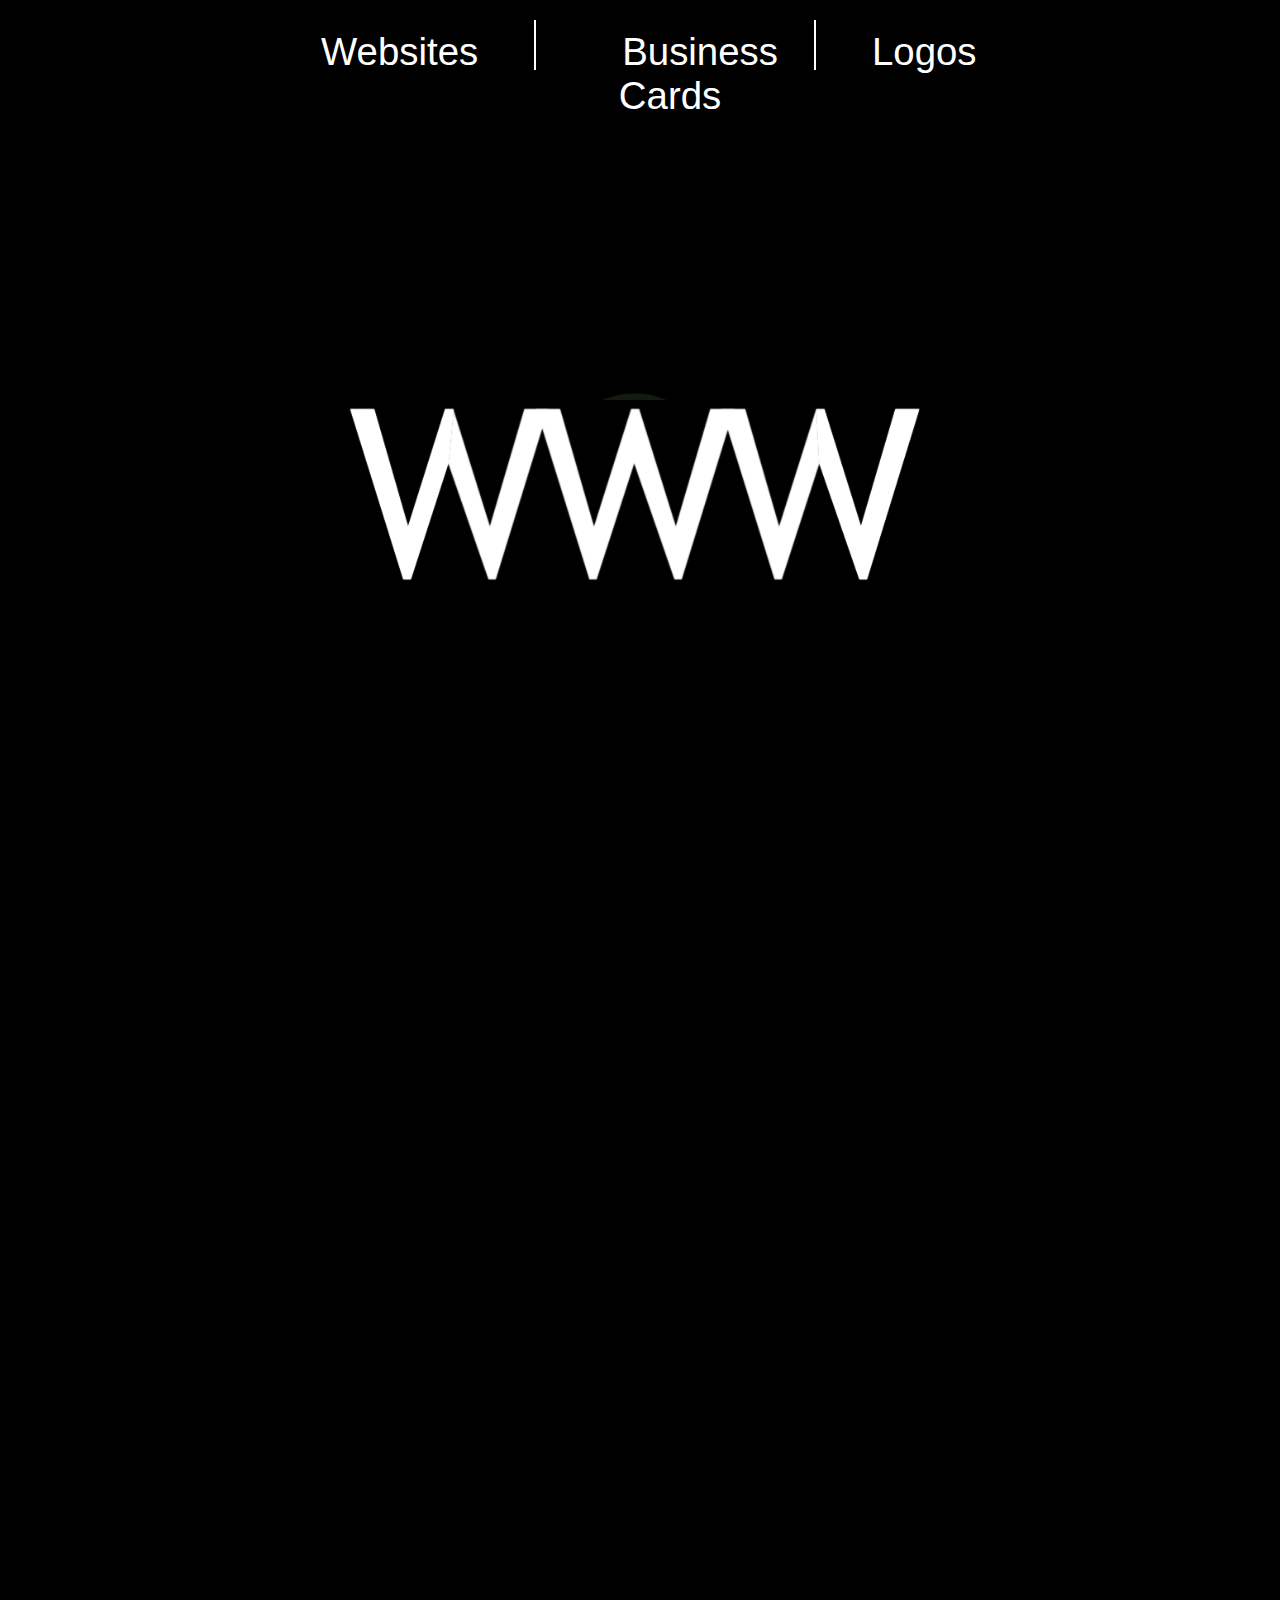
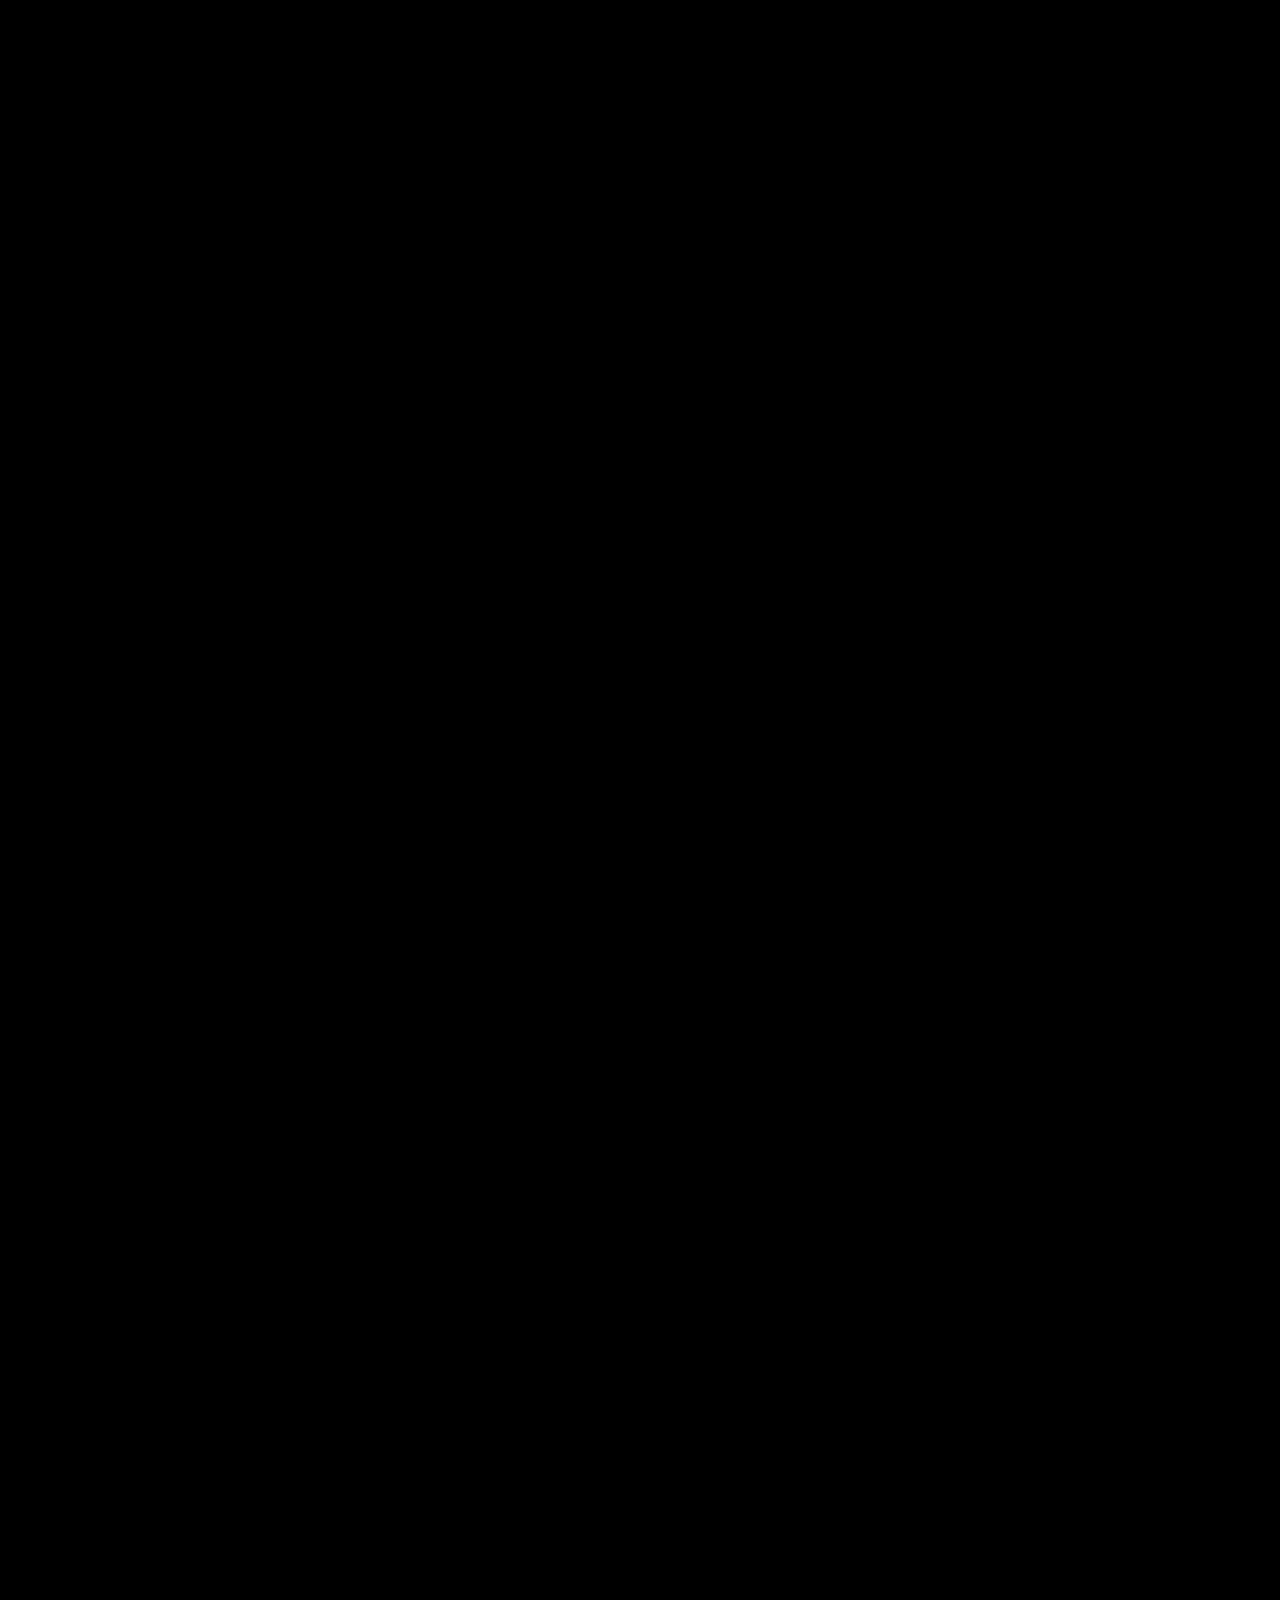
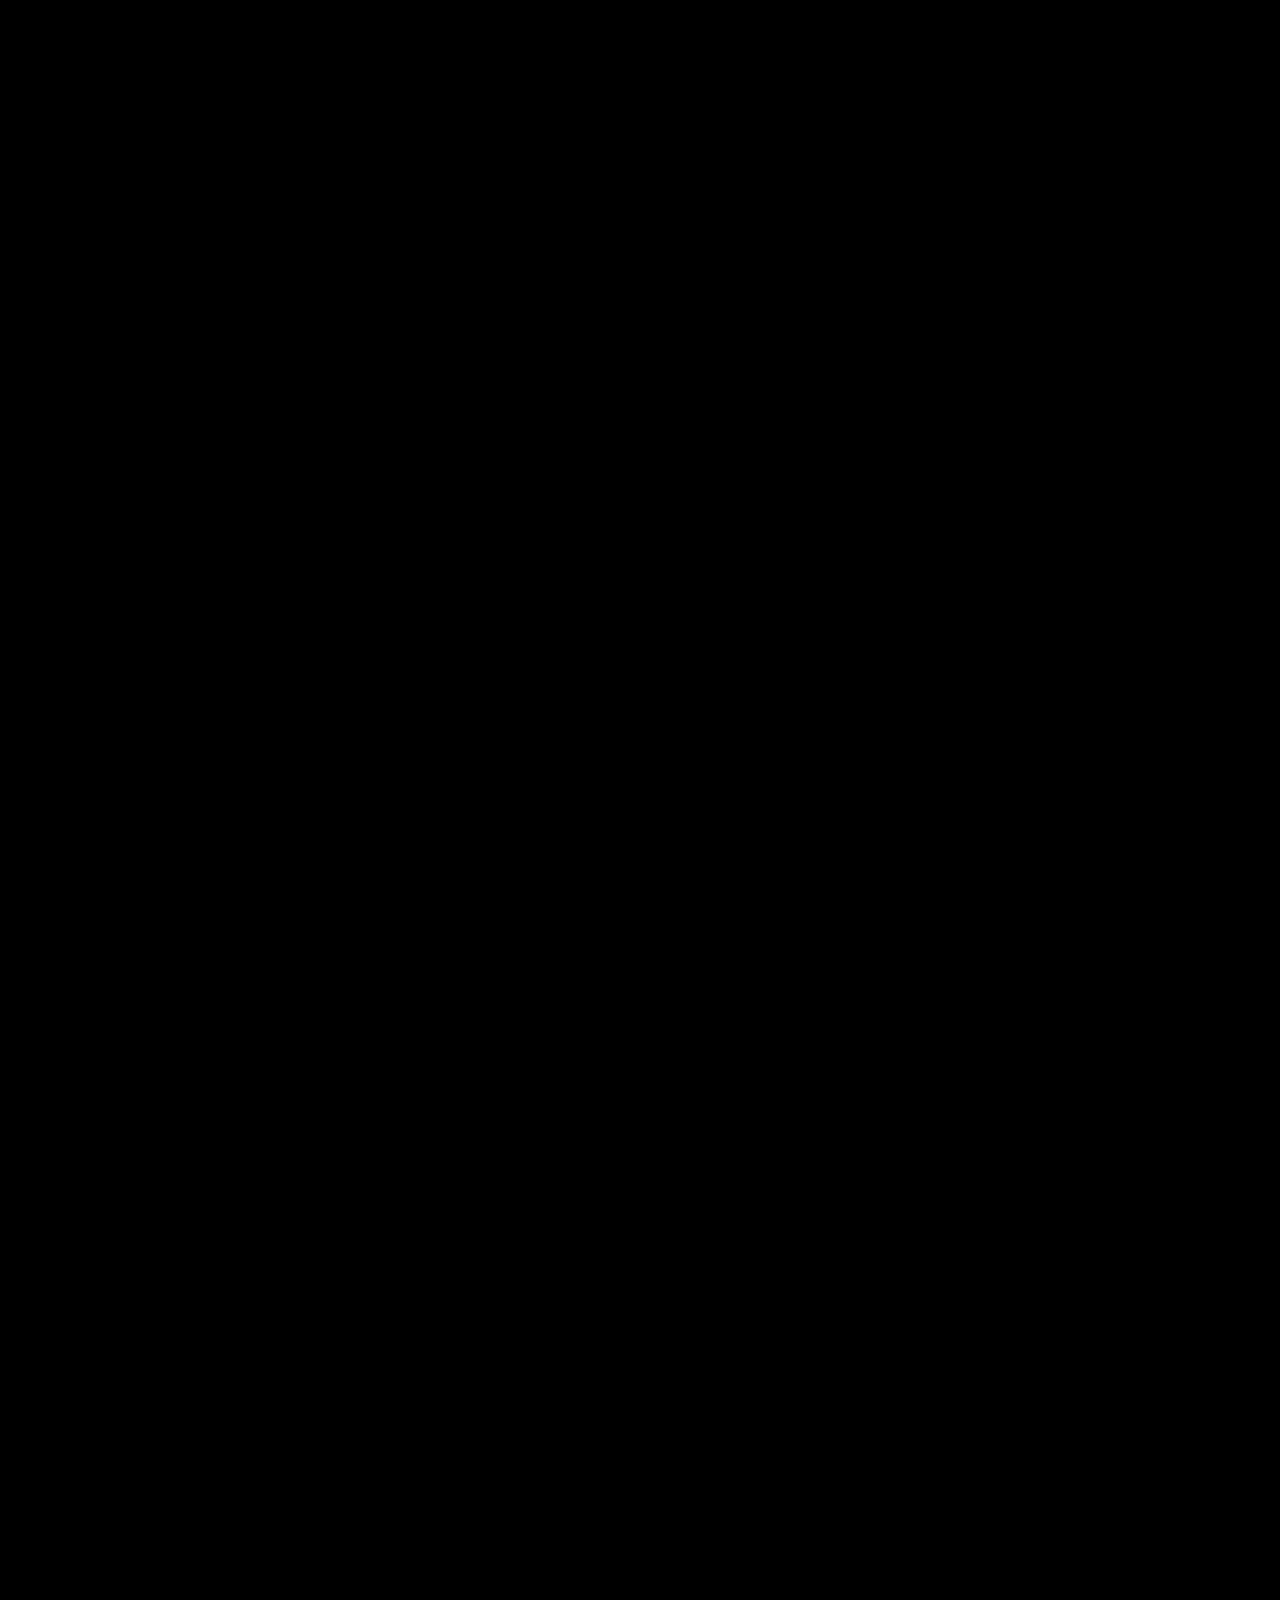
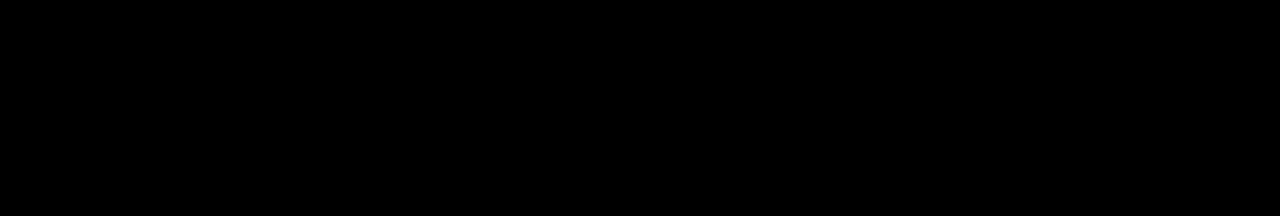
<file: index.html>
ia<!DOCTYPE html>
<html lang="en">
<head>
    <meta charset="UTF-8">
    <meta name="keywords" content="Website design, logo design, business card design"
    <meta name="viewport" content="width=device-width, initial-scale=1.0">
    <title>What Werewolf? Webbranding</title>
    <link rel="icon" href="/wwicon.ico" type="image/x-icon">

    
    <style>
        
        body {
            display: flex;
            psding-top: 0px;
            height: 5000px;
            background-color: black; 
            justify-content: center;
            align-content: center;
            
        }
        
        .top-buttons {
            top: 0px;
            width: 750px;
            height: 100px;
            padding: 20px;
            display: flex;
            justify-content: space-evenly;
            position: fixed;  
            justify-contents: center;
              background-color: black; 
            z-index: 1;
        }
        

          .button-businesscards {
            height: 50px;
            top: 20px;
            border-right-style:  solid;
            border-left-style:  solid;
            border-top-style:  none;
            border-bottom-style:  none;
            border-width: 2px;
            border-color: white;  
            display: flex;
            color: white;
            font-size: 3vw;
            cursor: Pointer;
            background-color: transparent;
            padding-bottom: 10px;  
            padding-top: 10px;
            flex: 1
               transition: color 2s;
            
        }

          .button-websites, .button-logos {

            height: 50px;
            top: 20px;
            border-style: none;
            border-color: white;  
            display: flex;
            color: white;
            font-size: 3vw;
            cursor: Pointer;
            background-color: transparent;
            padding-bottom: 10px;  
            padding-top: 10px;
            flex: 1;
            transition: color 2s;
        }

        .button-websites:hover {
            color: darkred;
        }
           .button-logos:hover {
            color: darkred;
        }
           .button-businesscards:hover {
            color: darkred;
        }

        @media (width-width: 768px) {
            
         .button-websites, .button-businesscards, .button-logos  {

             font-size: 6vw;

         }
            
        }


        .gif-container {
            width: 700px; 
            height: 700px;
            border: none;
            display: flex;
            position: absolute;
            top: 200px;
            z-index: 0;
            background-color: black;
            
        }

        .gif-container img {
            display: flex;
            max-width: 100%; 
            max-height: 100%; 
            object-fit: contain;
            align-items: center
        }
        

        </style>
    
</head>
<body
    
    <div>
    
        <div class="top-buttons">
        <button class="button-websites" onclick="alert('Coming Soon!')"><span style="padding-left: 50px"> Websites <span style="padding-right: 50px"></button>
   
        <button class="button-businesscards" onclick="alert('Coming Soon!!')"><span style="padding-left: 50px"> Business Cards <span style="padding-right: 60px"></button>
 
        <button class="button-logos" font-size=32px onclick="alert('Coming Soon!!!')"><span style="padding-left: 50px"> Logos <span style="padding-right: 50px"></button>
        </div>
    

    
        <div class="gif-container">
            <img src="WWLogo.gif" alt="What Werewolf Logo">
        </div>

    </div>
    
</body>
</html>
</file>
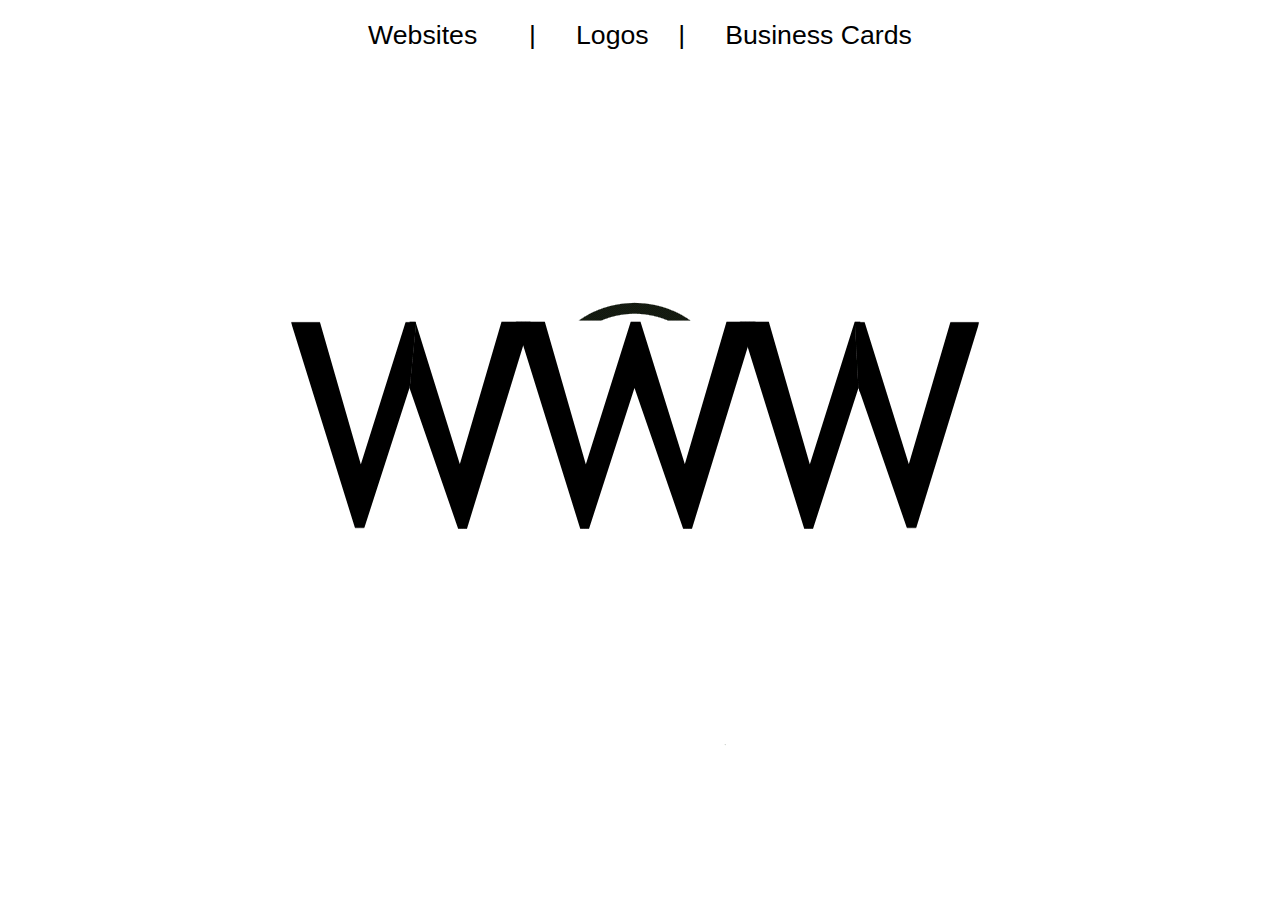
<file: index (1).html>
<!DOCTYPE html>
<html lang="en">
<head>
    <meta charset="UTF-8">
    <meta name="keywords" content="Website design, logo design, business card design"
    <meta name="viewport" content="width=device-width, initial-scale=1.0">
    <title>What Werewolf? Webbranding</title>
    <link rel="icon" href="/wwicon.ico" type="image/x-icon">

    
    <style>
        
        body {
            display: flex;
            justify-content: center;
            align-items: top;
            align-content: center;
            min-height: 100vh;
            margin: 0;
            background-color: none; 
            font-family: sans-serif;
            color: black;
        }
        
        
        
        .button {
            position: sticky;
            Height: 30px;
            border: none;
            display: flexbox;
            justify-content: space-evenly;
            align-items: center;
            color: black;
            cursor: Pointer;
            background-color: transparent;
            padding: 20px;
            font-size: 20pt;
        }


        .gif-container {
            width: 845px; 
            height: 845px;
            border: none
            display: flexbox;
            justify-content: center;
            align-items: center;
            background-color: none;
            position: absolute;
            top: 70px;
        }

        .gif-container img {
            display: flex
            max-width: 100%; 
            max-height: 100%; 
            object-fit: contain;
            position: absolute;
            top: 0
            align-items: center
        }
        

        </style>
    
</head>
<body
    
    
    
    <div>
    <button class="button" onclick="alert('Coming Soon!')" >  Websites&nbsp;&nbsp;&nbsp;&nbsp;&nbsp;&nbsp;  |</button>
    <button class="button" one-click="alert('Coming Soon!!')" >  Logos&nbsp;&nbsp;&nbsp;   |</button>
    <button class="button" onclick="alert('Coming Soon!!!')" >Business Cards</button>
    </div>
    
    
    <div class="gif-container">
        <img src="What Werewolf Animation Extended .gif" alt="What Werewolf Animation ">
    </div>
</body>
</html>
</file>
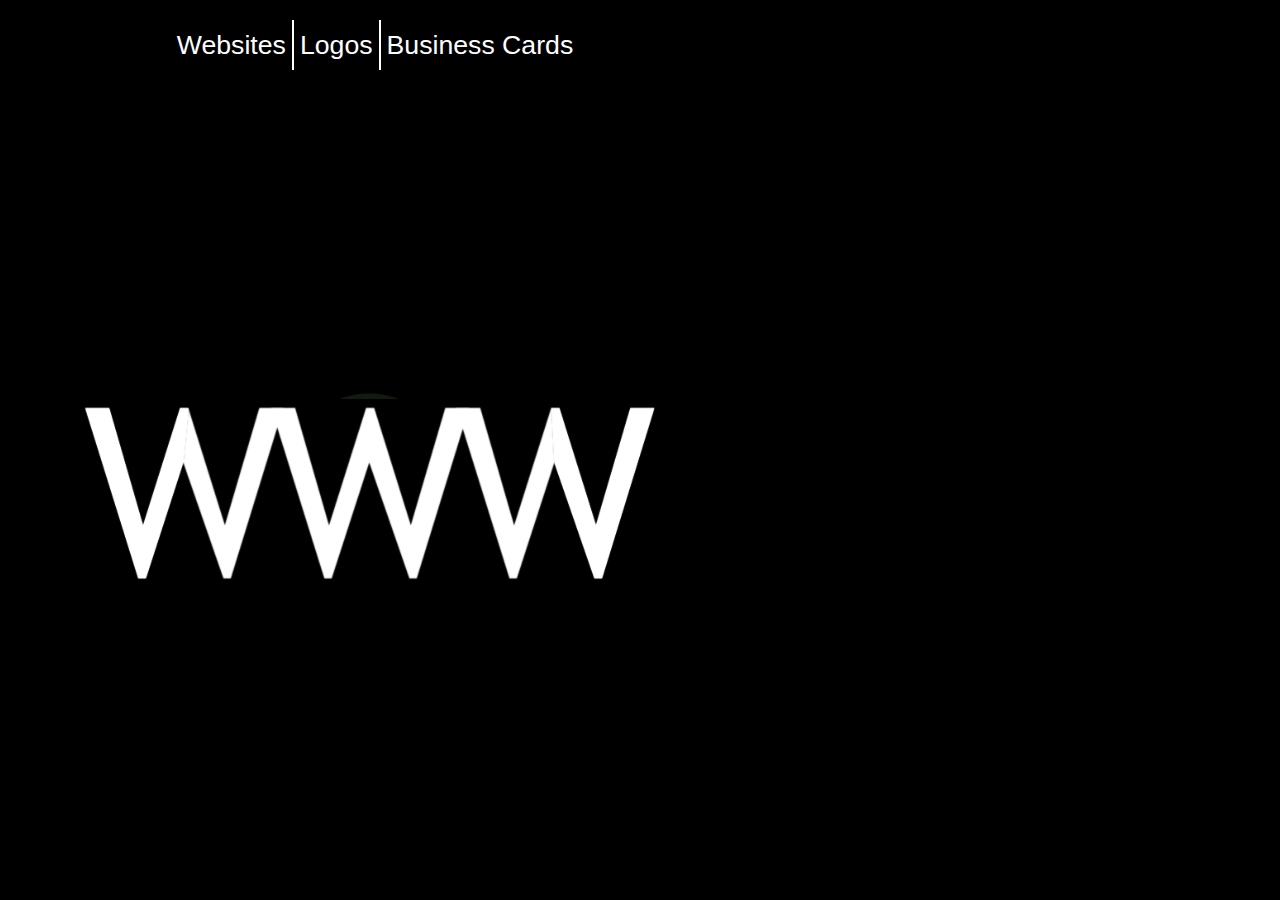
<file: index (3).html>
<!DOCTYPE html>
<html lang="en">
<head>
    <meta charset="UTF-8">
    <meta name="keywords" content="Website design, logo design, business card design"
    <meta name="viewport" content="width=device-width, initial-scale=1.0">
    <title>What Werewolf? Webbranding</title>
    <link rel="icon" href="/wwicon.ico" type="image/x-icon">

    
    <style>
        
        body {
            display: flex;
            justify-content: center;
            align-items: top;
            align-content: center;
            min-height: 100vh;
            margin: 0;
            background-color: black; 
            font-family: sans-serif;
            color: white;
        }
        
        .top-buttons {
            width: 750px;
            height: 75px;
            display: flex;
            justify-content: center;
            
        }
            

        

          .button-logos {
            
            position: sticky;
            height: 50px;
            top: 20px;
            border-style: none solid none solid;
            border-color: white;  
            display: inline-block;
            align-content: space-around;
            color: white;
            cursor: Pointer;
            background-color: transparent;
            padding-bottom: 10px;  
            padding-top: 10px;
            font-size: 20pt;
            transition: color 2s;
        }

          .button-websites, .button-BusinessCards {
    
            position: sticky;
            height: 50px;
            top: 20px;
            border-style: none;
            border-color: white;  
            display: inline-block;
            align-content: space-around;
            color: white;
            cursor: Pointer;
            background-color: transparent;
            padding-bottom: 10px;  
            padding-top: 10px;
            font-size: 20pt;
            transition: color 2s;
        }

        .button-websites:hover {
            color: darkred;
        }
           .button-logos:hover {
            color: darkred;
        }
           .button-BusinessCards:hover {
            color: darkred;
        }


        .gif-container {
            width: 700px; 
            height: 700px;
            border: none
            display: flex;
            justify-content: center;
            align-items: center;
            background-color: none;
            position: absolute;
            top: 200px;
            
        }

        .gif-container img {
            display: flex;
            max-width: 100%; 
            max-height: 100%; 
            object-fit: contain;
            position: absolute;
            top: 0
            align-items: center
        }
        

        </style>
    
</head>
<body
    
    
    
    <div class="top-buttons">
    <button class="button-websites" onclick="alert('Coming Soon!')">
        Websites</button>
   
    <button class="button-logos" onclick="alert('Coming Soon!!')">
        Logos</button>
 
    <button class="button-BusinessCards" onclick="alert('Coming Soon!!!')">
        Business Cards</button>
    </div>
    
    
    <div class="gif-container">
        <img src="WWLogo.gif" alt="What Werewolf Logo">
    </div>
</body>
</html>
</file>
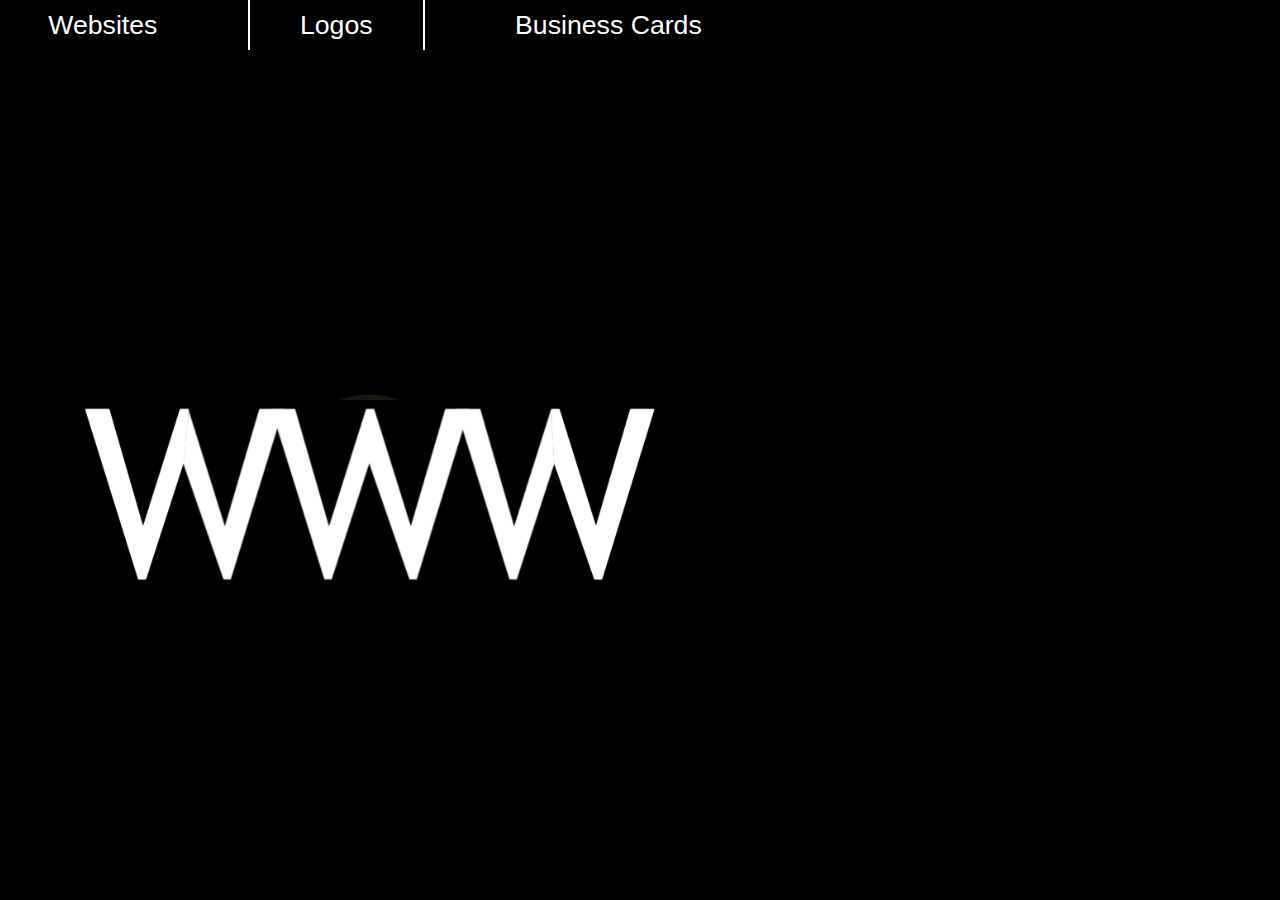
<file: index (4).html>
<!DOCTYPE html>
<html lang="en">
<head>
    <meta charset="UTF-8">
    <meta name="keywords" content="Website design, logo design, business card design"
    <meta name="viewport" content="width=device-width, initial-scale=1.0">
    <title>What Werewolf? Webbranding</title>
    <link rel="icon" href="/wwicon.ico" type="image/x-icon">

    
    <style>
        
        body {
            display: flex;
            justify-content: center;
            min-height: 100vh;
            margin: 0;
            background-color: black; 
        }
        
        .top-buttons {
            width: 750px;
            height: 75px;
            display: flex;
            justify-content: space-around;
            position: sticky;
            }
            

        

          .button-logos {
            
            height: 50px;
            top: 20px;
            border-style: none solid none solid;
            border-color: white;  
            display: flex;
            color: white;
            cursor: Pointer;
            background-color: transparent;
            padding-bottom: 10px;  
            padding-top: 10px;
            padding-right: 50px;
            padding-left: 50px;
            font-size: 20pt;
            transition: color 2s;
        }

          .button-websites, .button-BusinessCards {
    
            height: 50px;
            top: 20px;
            border-style: none;
            border-color: white;  
            display: flex;
            color: white;
            cursor: Pointer;
            background-color: transparent;
            padding-bottom: 10px;  
            padding-top: 10px;
            font-size: 20pt;
            transition: color 2s;
        }

        .button-websites:hover {
            color: darkred;
        }
           .button-logos:hover {
            color: darkred;
        }
           .button-BusinessCards:hover {
            color: darkred;
        }


        .gif-container {
            width: 700px; 
            height: 700px;
            border: none;
            display: flex;
            position: absolute;
            top: 200px;
            
        }

        .gif-container img {
            display: flex;
            max-width: 100%; 
            max-height: 100%; 
            object-fit: contain;
            align-items: center
        }
        

        </style>
    
</head>
<body
    
    
    
    <div class="top-buttons">
    <button class="button-websites" onclick="alert('Coming Soon!')">
        Websites</button>
   
    <button class="button-logos" onclick="alert('Coming Soon!!')">
        Logos</button>
 
    <button class="button-BusinessCards" onclick="alert('Coming Soon!!!')">
        Business Cards</button>
    </div>
    
    
    <div class="gif-container">
        <img src="WWLogo.gif" alt="What Werewolf Logo">
    </div>
</body>
</html>
</file>
